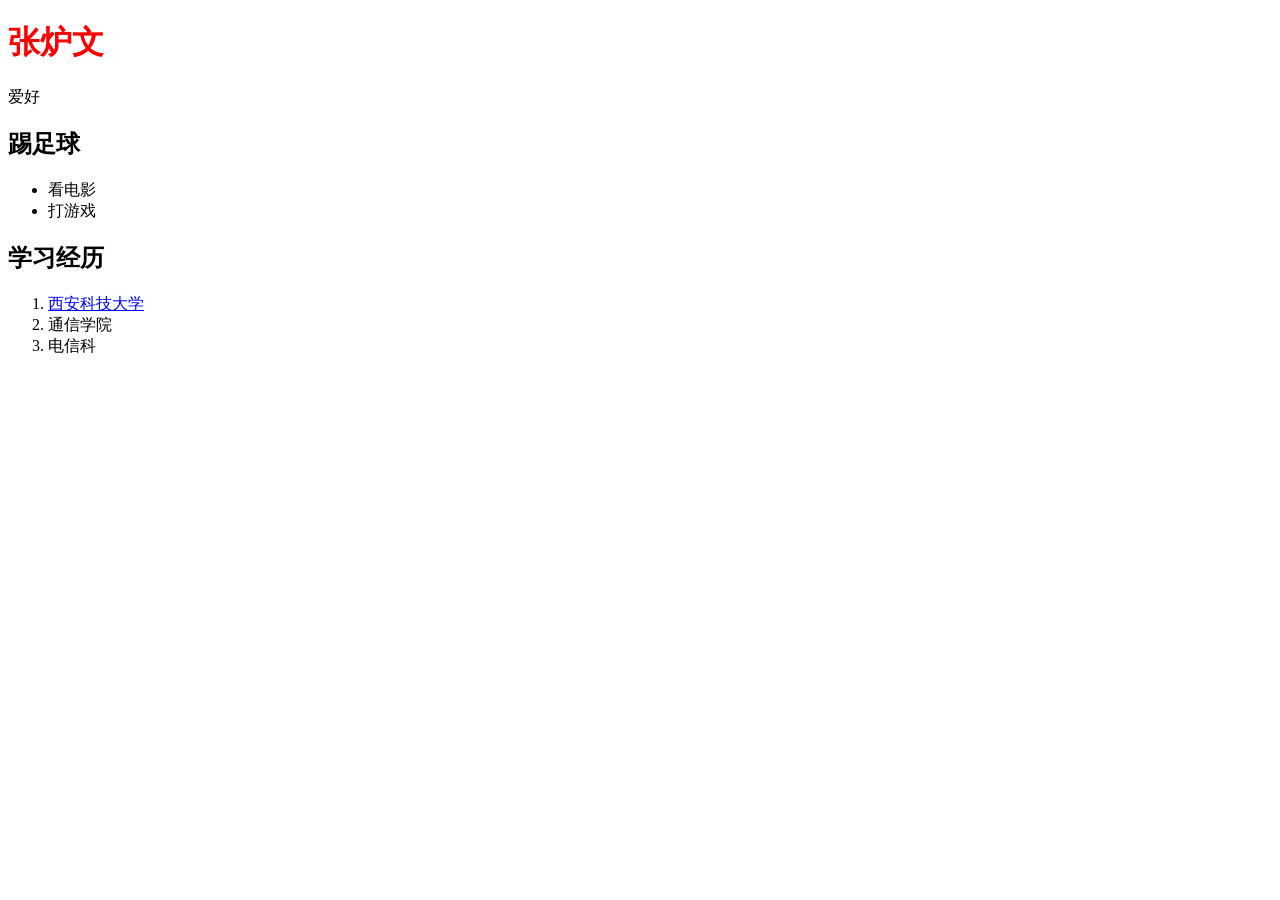
<file: 例1/index.html>
<!DOCTYPE html>
<html>
    <head>
        <meta charset="utf-8">
        <style>
            .square {
                width: 50px;
                height: 50px;
                margin-bottom: 20px;
            }

            .s1 {
                background-color: red;
            }

            .s2 {
                background-color: blue;
            }
        </style>
    </head>
    <body>
        <div class="square s1"></div>
        <div class="square s2"></div>
        <div class="square s1"></div>
        <div class="square s2"></div>
        <div class="square s1"></div>
        <div class="square s2"></div>

        <script src="jquery-3.5.0.min.js"></script>
        <script src="index.js"></script>
    </body>
</html>
</file>
